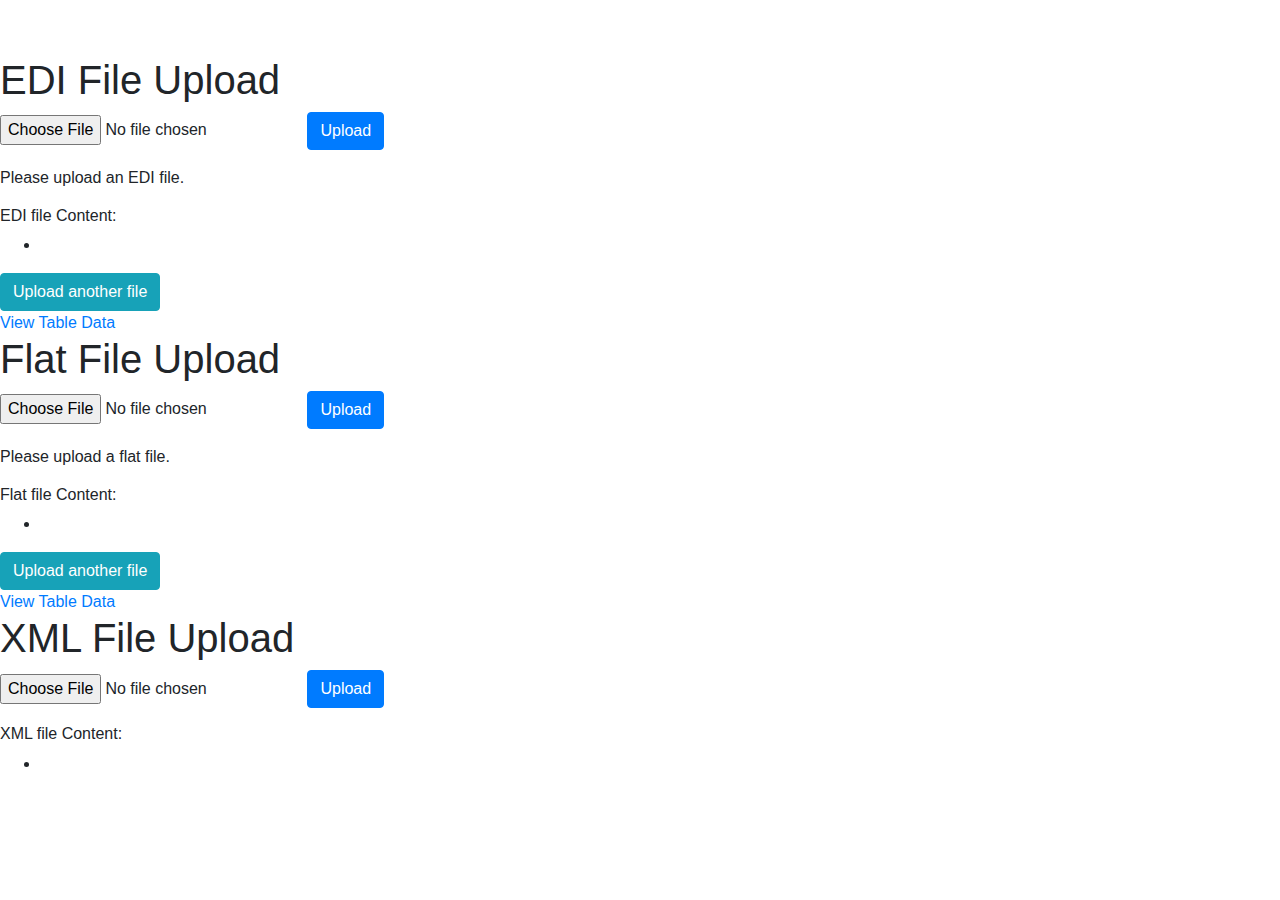
<file: EDIfileReader/src/main/resources/templates/index.html>
<!DOCTYPE html>
<html xmlns:th="http://www.thymeleaf.org">

<head>
	<meta charset="UTF-8">
	<title>File Upload</title>

	<link rel="stylesheet" href="https://cdn.jsdelivr.net/npm/bootstrap@4.0.0/dist/css/bootstrap.min.css"
		integrity="sha384-Gn5384xqQ1aoWXA+058RXPxPg6fy4IWvTNh0E263XmFcJlSAwiGgFAW/dAiS6JXm" crossorigin="anonymous">

	<link rel="stylesheet" th:href="@{/css/style.css}" />
</head>

<body>
	<h1 style="color:rgb(255, 255, 255)" align="center">File Uploader</h1>


	<!--EDi file section-->
	<div class="box">
		<div class="services">

			<h1>EDI File Upload</h1>
			<form method="POST" enctype="multipart/form-data" action="/ediupload">
				<input type="file" name="file">
				<button type="submit" class="btn btn-primary">Upload</button>
				
				<p class="message" th:if="${messageEDI} != null" th:text="${messageEDI}"></p>
				<p th:unless="${isEDIFile}" class="error-message" th:text="${messageEDIerror}" >Please upload an EDI file.</p>

				<h6 th:if="${messageEDI} != null">EDI file Content:</h6>
				<ul>
					<li th:each="value : ${content1}" th:text="${value}">
					</li>
				</ul>
				
				<a type="button" class="btn btn-info" th:if="${messageEDI} != null" href="/">Upload another file</a>
			</form>
			
			<a href="/showData" target="_blank">View Table Data</a>
		</div>
	</div>




	<!--Flat file section-->
	<div class="box1">
		<div class="services">

			<h1>Flat File Upload</h1>
			<form method="POST" enctype="multipart/form-data" action="/upload">
				<input type="file" name="file">
				<button type="submit" class="btn btn-primary">Upload</button>

				<p class="message" th:if="${messageFlat} != null" th:text="${messageFlat}"></p>
				<p th:unless="${isFlatFile}" class="error-message" th:text="${messageFlaterror}">Please upload a flat file.</p>

				<h6 th:if="${messageFlat} != null">Flat file Content:</h6>
				<ul>
					<li th:each="value : ${content}" th:text="${value}"></li>
				</ul>

				<a type="button" class="btn btn-info" th:if="${messageFlat} != null" href="/">Upload another file</a>
				
			
			</form>
				<a href="/showFlatData" target="_blank">View Table Data</a>
		</div>
	</div>
	
	
	
	<!--Xml file section-->
	
	<div class="box">
		<div class="services">
			<h1>XML File Upload</h1>
			<form method="post" enctype="multipart/form-data" th:action="@{/uploadform}">
				<input type="file" name="file">
				<button type="submit" class="btn btn-primary">Upload</button>
				<p class="message" th:if="${message != null}" th:text="${message}"></p>
				<h6 th:if="${content != null}">XML file Content:</h6>
				<ul>
					<li th:each="value : ${content}" th:text="${value}"></li>
				</ul>
			</form>
		</div>
	</div>
	
	
	
	
	
	
	
	
	
	
	
	
	
	
	
	
	
	
	
	
	
	<!--xml file section-->
	<!--<div class="box">
		<div class="services">

			<h1>XML File Upload</h1>
			  <a th:href="@{/uploadform}">Xml File Uploader</a>
			
			
		</div>
	</div>
	-->
	
	
	<!--xml file section-->
<!--	<div class="box">
		<div class="services">

			<h1>XML File Upload</h1>
			<form method="GET" enctype="multipart/form-data" action="/xmlupload">
				<input type="file" name="file">
				<button type="submit" class="btn btn-primary">Upload</button>

				<p class="message" th:if="${messageFlat} != null" th:text="${messageFlat}"></p>
				<p th:unless="${isFlatFile}" class="error-message" th:text="${messageFlaterror}">Please upload a flat file.</p>

				<h6 th:if="${messageFlat} != null">Flat file Content:</h6>
				<ul>
					<li th:each="value : ${content}" th:text="${value}"></li>
				</ul>

				<a type="button" class="btn btn-info" th:if="${messageFlat} != null" href="/">Upload another file</a>
				
			
			</form>
				<a href="/showFlatData" target="_blank">View Table Data</a>
	</div>
	</div>-->
	
	
  


</body>

</html>
</file>
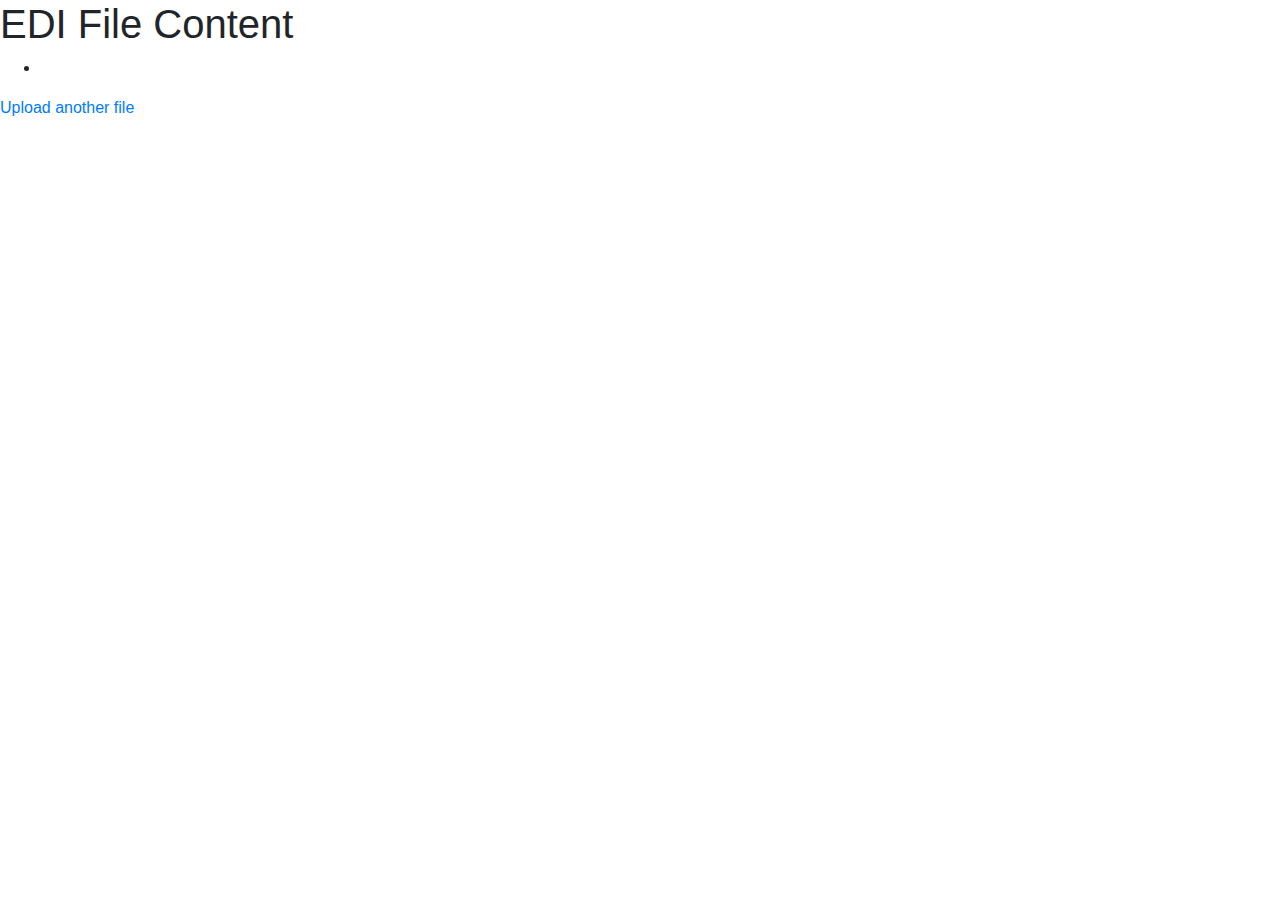
<file: EDIfileReader/src/main/resources/templates/edi.html>
<!DOCTYPE html>
<html xmlns:th="http://www.thymeleaf.org">
<head>
    <meta charset="UTF-8">
    <title>File Content</title>
    <link rel="stylesheet" href="https://cdn.jsdelivr.net/npm/bootstrap@4.0.0/dist/css/bootstrap.min.css"
		integrity="sha384-Gn5384xqQ1aoWXA+058RXPxPg6fy4IWvTNh0E263XmFcJlSAwiGgFAW/dAiS6JXm" crossorigin="anonymous">

    <link rel="stylesheet" th:href="@{/css/style2.css}" />
</head>
<body>

        <section class="services-container">

		<div id="services">
			<div class="box">
				<h1>EDI File Content</h1>
				<form>
					<ul>
						<li th:each="value : ${content1}" th:text="${value}"></li>
						<p></p>
					</ul>
   				<a href="/">Upload another file</a>

				</form>
			</div>
			
		</div>
	</section>
</body>
</html>
</file>
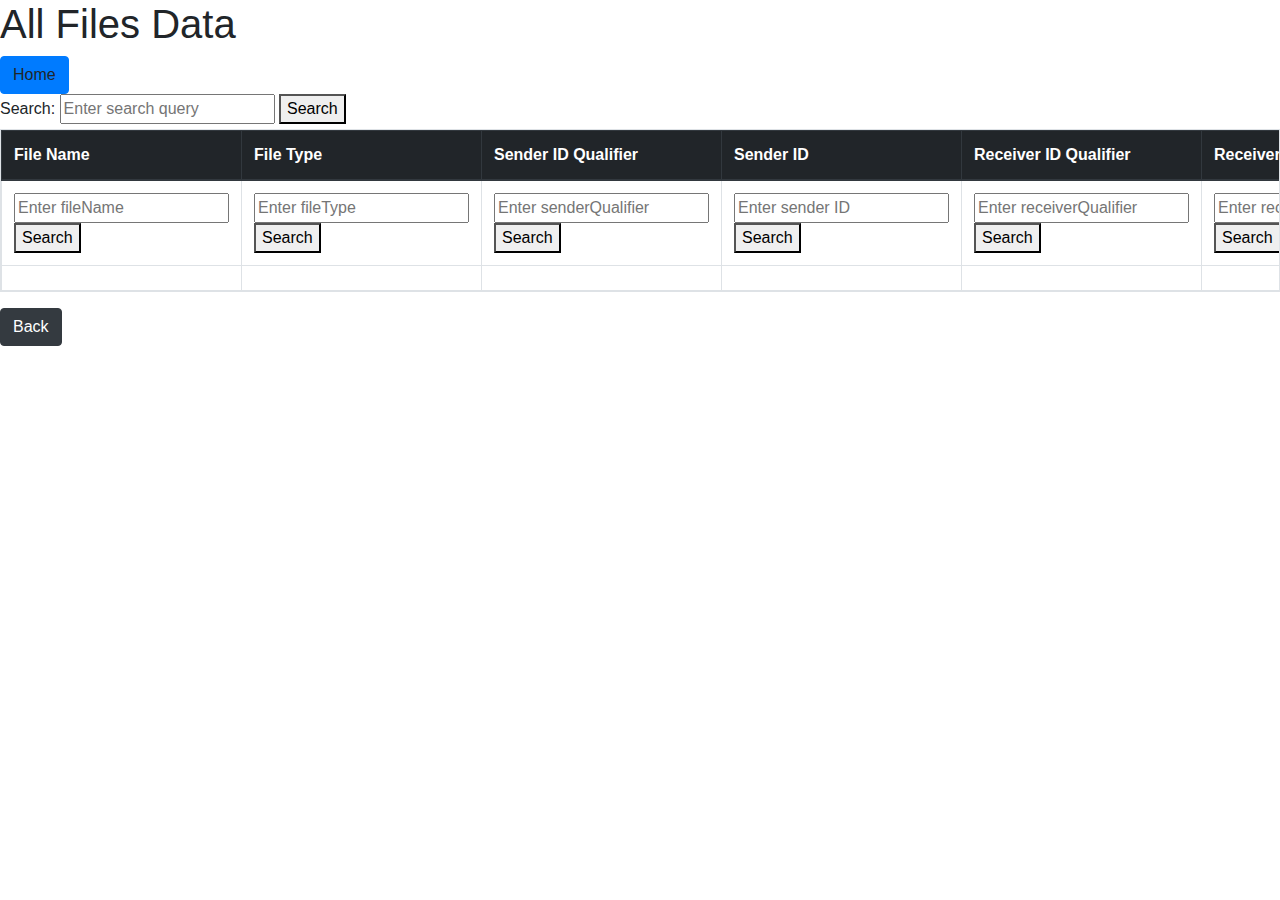
<file: EDIfileReader/src/main/resources/templates/edifiles.html>
<!DOCTYPE html>
<html xmlns:th="http://www.thymeleaf.org">

<head>
	<title>All Files Data</title>
	<link rel="stylesheet" href="https://cdn.jsdelivr.net/npm/bootstrap@4.0.0/dist/css/bootstrap.min.css"
		integrity="sha384-Gn5384xqQ1aoWXA+058RXPxPg6fy4IWvTNh0E263XmFcJlSAwiGgFAW/dAiS6JXm" crossorigin="anonymous">
	<link rel="stylesheet" th:href="@{/css/style2.css}" />
</head>

<body>

	<h1>All Files Data</h1>
	<a class="btn btn-primary" th:href="@{/}">Home</a>

    <form action="/showData" method="GET">
    <label for="searchQuery">Search:</label>
    <input type="text" id="searchQuery" name="searchQuery" placeholder="Enter search query">
    <button type="submit">Search</button>
          </form>

	<table class="table table-bordered table-responsive">
		<thead class="thead-dark">
			<tr>
				<th>File Name </th>
				<th>File Type</th>
				<th>Sender ID Qualifier </th>
				<th>Sender ID </th>
				<th>Receiver ID Qualifier </th>
				<th>Receiver ID </th>
				<th>Functional ID code </th>
				<th>Transaction Code </th>
			</tr>
		</thead>

		<td>
			<form class="td" action="/showData" method="GET">
				<input type="text" id="fileName" name="fileName" placeholder="Enter fileName"> <button
					type="submit">Search</button>
			</form>
		</td>
		<td>
			<form class="td" action="/showData" method="GET">
				<input type="text" id="fileType" name="fileType" placeholder="Enter fileType"> <button
					type="submit">Search</button>
			</form>
		</td>
		<td>
			<form class="td" action="/showData" method="GET">
				<input type="text" id="senderQualifier" name="senderQualifier" placeholder="Enter senderQualifier">
				<button type="submit">Search</button>
			</form>
		</td>

		<td>
			<form class="td" action="/showData" method="GET">
				<!--       
        <label for="senderId">Sender ID:</label>-->
				<input type="text" id="senderId" name="senderId" placeholder="Enter sender ID">

				<button type="submit">Search</button>
			</form>
		</td>
		<td>
			<form class="td" action="/showData" method="GET">
				<input type="text" id="receiverQualifier" name="receiverQualifier"
					placeholder="Enter receiverQualifier"> <button type="submit">Search</button>
			</form>
		</td>
		<td>
			<form class="td" action="/showData" method="GET">
				<input type="text" id="receiverId" name="receiverId" placeholder="Enter receiverId"> <button
					type="submit">Search</button>
			</form>
		</td>

		<td>
			<form class="td" action="/showData" method="GET">
				<input type="text" id="functionalCode" name="functionalCode" placeholder="Enter functionalCode"> <button
					type="submit">Search</button>
			</form>
		</td>
		<td>
			<form class="td" action="/showData" method="GET">
				<input type="text" id="transactionCode" name="transactionCode" placeholder="Enter transactionCode">
				<button type="submit">Search</button>
			</form>
		</td>
		</tr>



		<tr th:each="file : ${edifiles}">
			<td th:text="${file.getFileName()}"></td>
			<td th:text="${file.getFileType()}"></td>
			<td th:text="${file.getSenderQualifier()}"></td>
			<td th:text="${file.getSenderId()}"></td>
			<td th:text="${file.getReceiverQualifier()}"></td>
			<td th:text="${file.getReceiverId()}"></td>
			<td th:text="${file.getFunctionalCode()}"></td>
			<td th:text="${file.getTransactionCode()}"></td>

		</tr>
	</table>
	<input class="btn btn-dark" type="button" value="Back" onclick="history.back()">
	
</body>

</html>
</file>
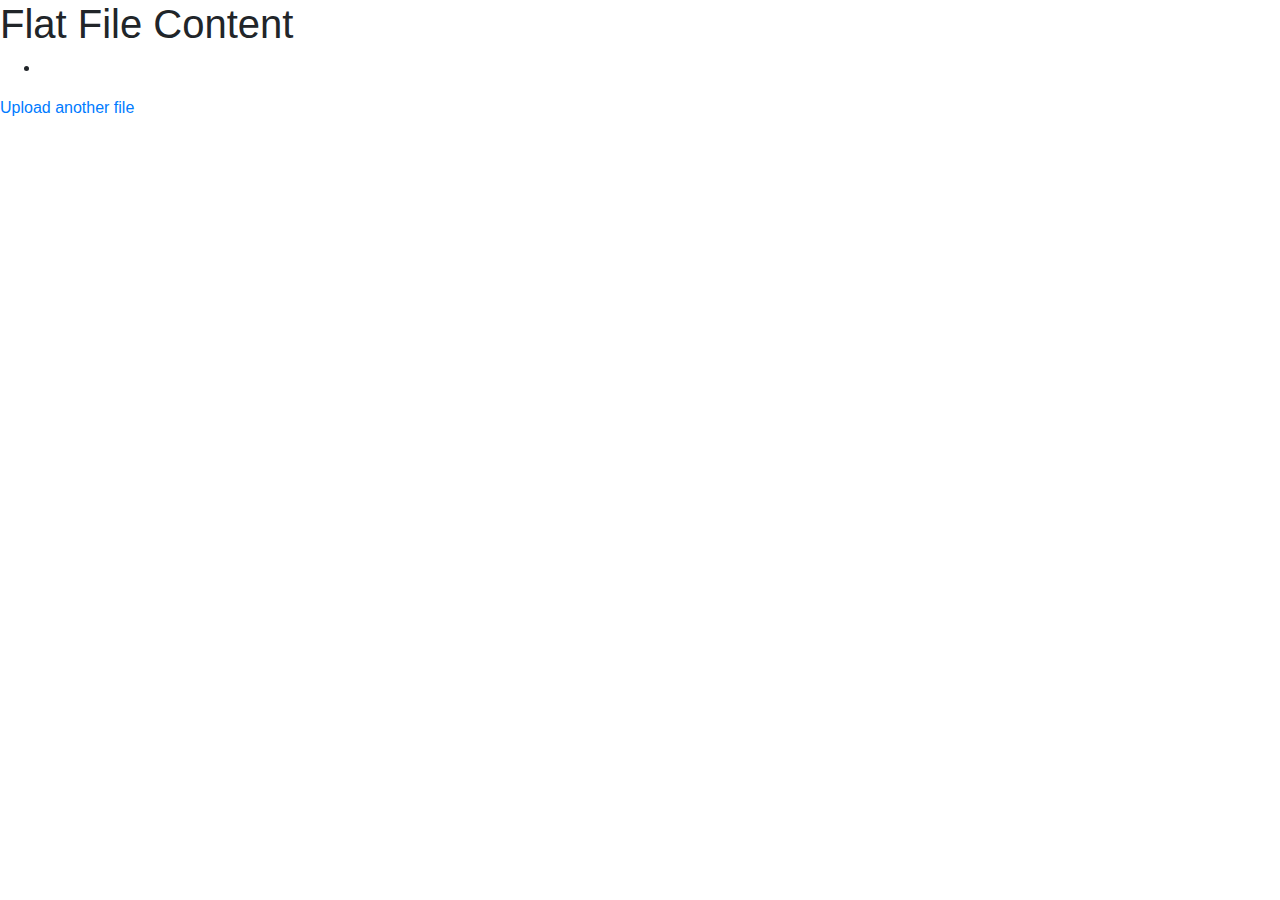
<file: EDIfileReader/src/main/resources/templates/Flatfile.html>
<!DOCTYPE html>
<html xmlns:th="http://www.thymeleaf.org">
<head>
    <meta charset="UTF-8">
    <title>File Content</title>
    <link rel="stylesheet" href="https://cdn.jsdelivr.net/npm/bootstrap@4.0.0/dist/css/bootstrap.min.css"
		integrity="sha384-Gn5384xqQ1aoWXA+058RXPxPg6fy4IWvTNh0E263XmFcJlSAwiGgFAW/dAiS6JXm" crossorigin="anonymous">

    <link rel="stylesheet" th:href="@{/css/style2.css}" />
</head>
<body>

    <section class="services-container">

		<div id="services">
			<div class="box">
				<h1>Flat File Content</h1>
				<form>
					<ul>
						<li th:each="value : ${content}" th:text="${value}"></li>
						<p></p>
					</ul>
					<a href="/">Upload another file</a>
				</form>
			</div>
			
		</div>
	</section>
    
    
    
</body>
</html>
</file>
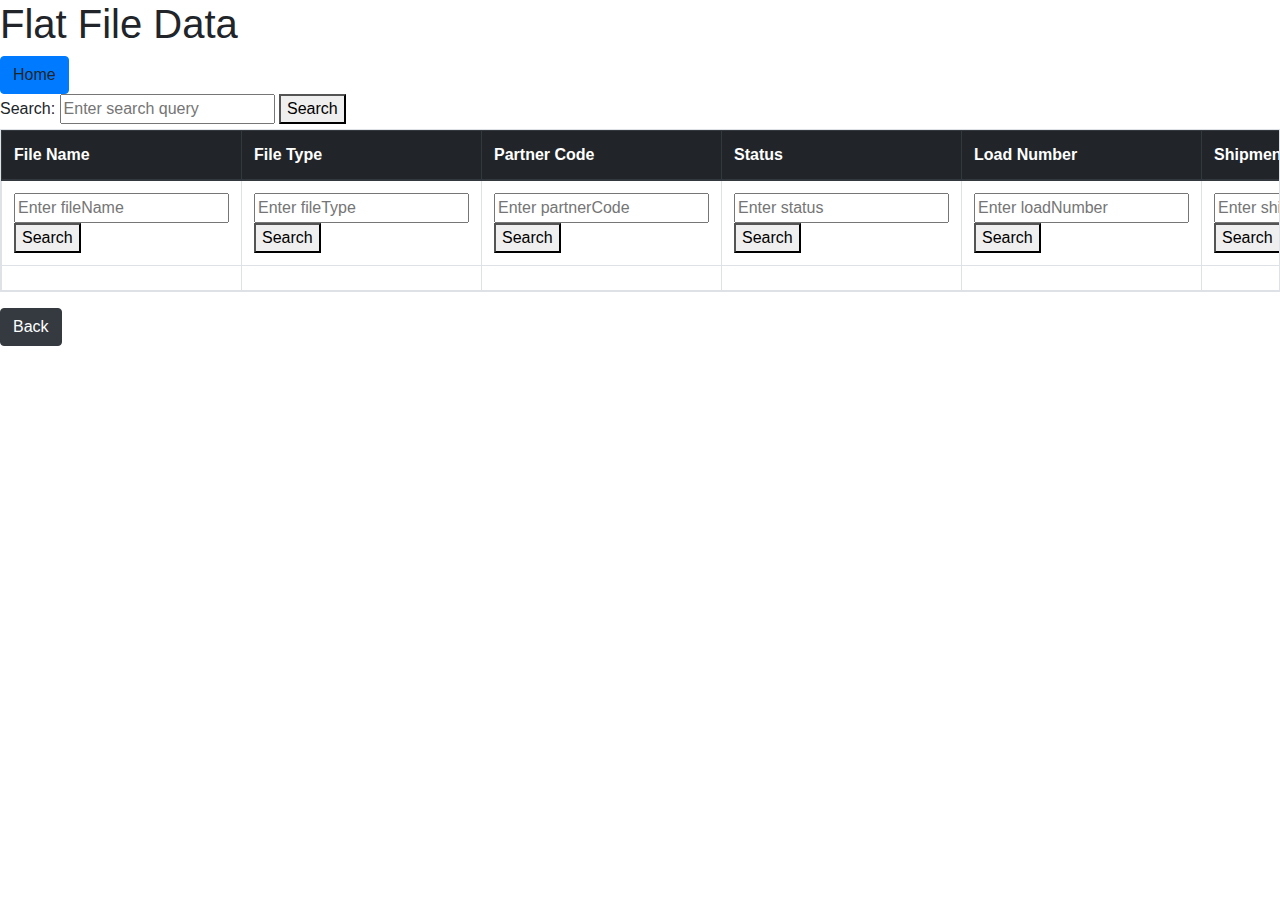
<file: EDIfileReader/src/main/resources/templates/flatfiledata.html>
<!DOCTYPE html>
<html xmlns:th="http://www.thymeleaf.org">
<head>
    <title>Flat File Data</title>
    <link rel="stylesheet" href="https://cdn.jsdelivr.net/npm/bootstrap@4.0.0/dist/css/bootstrap.min.css"
		integrity="sha384-Gn5384xqQ1aoWXA+058RXPxPg6fy4IWvTNh0E263XmFcJlSAwiGgFAW/dAiS6JXm" crossorigin="anonymous">
	<link rel="stylesheet" th:href="@{/css/style2.css}" />
</head>
<body>
    <h1>Flat File Data</h1>
    <a class="btn btn-primary" th:href="@{/}">Home</a>
        
        <form action="/showFlatData" method="GET">
    <label for="searchQuery">Search:</label>
    <input type="text" id="searchQuery" name="searchQuery" placeholder="Enter search query">
    <button type="submit">Search</button>
          </form>
        <!--<form action="/showFlatData" method="GET">
              
        <label for="partnerCode">Partner Code:</label>
        <input type="text" id="partnerCode" name="partnerCode" placeholder="Enter partnerCode"><br><br>
        
        <button type="submit">Search</button>
        </form>-->
    
    
    
        <table class="table table-bordered table-responsive">
      <thead class="thead-dark">
        <tr>
            <th>File Name</th>
            <th>File Type</th>
            <th>Partner Code</th>
            <th>Status</th>
            <th>Load Number</th>
            <th>Shipment ID</th>
        </tr>
      </thead>
      
      <tr>
      <td>
       <form class="td" action="/showFlatData" method="GET">
         <input type="text" id="fileName" name="fileName" placeholder="Enter fileName"> 
         <button type="submit">Search</button>
         </form>
      </td>
      <td> 
         <form class="td" action="/showFlatData" method="GET">
         <input type="text" id="fileType" name="fileType" placeholder="Enter fileType"> 
         <button type="submit">Search</button>
         </form>
      </td>
      <td>
       <form class="td" action="/showFlatData" method="GET">
         <input type="text" id="partnerCode" name="partnerCode" placeholder="Enter partnerCode"> 
         <button type="submit">Search</button>
         </form>
      </td>
      <td>
       <form class="td" action="/showFlatData" method="GET">
         <input type="text" id="status" name="status" placeholder="Enter status"> 
         <button type="submit">Search</button>
         </form>
      </td>
      <td>
       <form class="td" action="/showFlatData" method="GET">
         <input type="text" id="loadNumber" name="loadNumber" placeholder="Enter loadNumber"> 
         <button type="submit">Search</button>
         </form>
      </td>
      <td>
       <form class="td" action="/showFlatData" method="GET">
         <input type="text" id="shipmentId" name="shipmentId" placeholder="Enter shipmentId"> 
         <button type="submit">Search</button>
         </form>
      </td>
      </tr>
      
      
      
      
        <!-- Iterate over the files and display their details -->
        <tr th:each="file : ${flatfiledata}">
            <td th:text="${file.getFileName()}"></td>
            <td th:text="${file.getFileType()}"></td>
            <td th:text="${file.getPartnerCode()}"></td>
            <td th:text="${file.getStatus()}"></td>
            <td th:text="${file.getLoadNumber()}"></td>
            <td th:text="${file.getShipmentId()}"></td>
        </tr>
    </table>
     <input class="btn btn-dark" type="button" value="Back" onclick="history.back()">
</body>
</html>
</file>
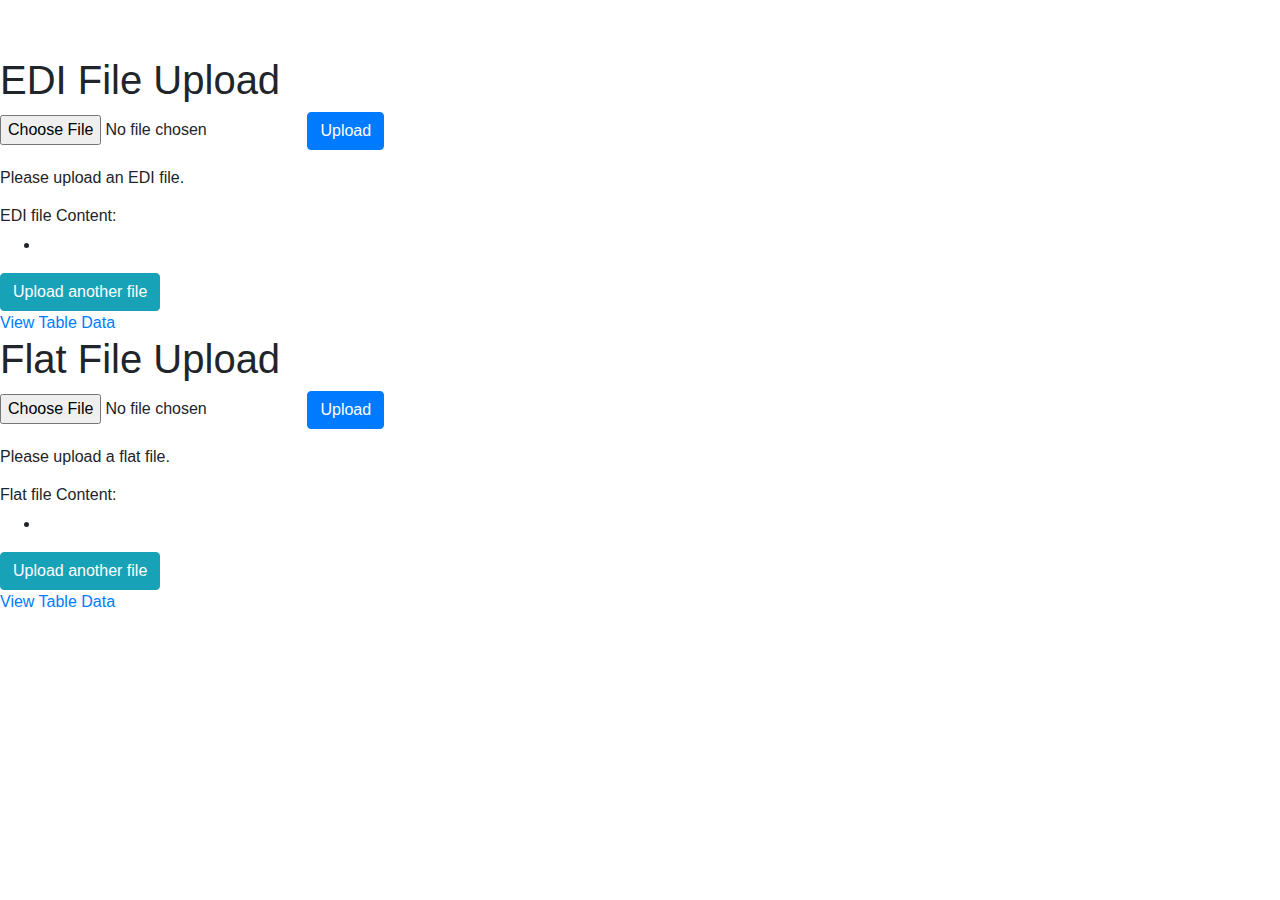
<file: EDIfileReader/src/main/resources/templates/Upload.html>
<!DOCTYPE html>
<html xmlns:th="http://www.thymeleaf.org">

<head>
	<meta charset="UTF-8">
	<title>File Upload</title>

	<link rel="stylesheet" href="https://cdn.jsdelivr.net/npm/bootstrap@4.0.0/dist/css/bootstrap.min.css"
		integrity="sha384-Gn5384xqQ1aoWXA+058RXPxPg6fy4IWvTNh0E263XmFcJlSAwiGgFAW/dAiS6JXm" crossorigin="anonymous">

	<link rel="stylesheet" th:href="@{/css/style.css}" />
</head>

<body>
	<h1 style="color:rgb(255, 255, 255)" align="center">File Uploader</h1>


	<!--EDi file section-->
	<div class="box">
		<div class="services">

			<h1>EDI File Upload</h1>
			<form method="POST" enctype="multipart/form-data" action="/ediupload">
				<input type="file" name="file">
				<button type="submit" class="btn btn-primary">Upload</button>
				
				<p class="message" th:if="${messageEDI} != null" th:text="${messageEDI}"></p>
				<p th:unless="${isEDIFile}" class="error-message" th:text="${messageEDIerror}" >Please upload an EDI file.</p>

				<h6 th:if="${messageEDI} != null">EDI file Content:</h6>
				<ul>
					<li th:each="value : ${content1}" th:text="${value}">
					</li>
				</ul>
				
				<a type="button" class="btn btn-info" th:if="${messageEDI} != null" href="/">Upload another file</a>
			</form>
			
			<a href="/showData" target="_blank">View Table Data</a>
		</div>
	</div>




	<!--Flat file section-->
	<div class="box1">
		<div class="services">

			<h1>Flat File Upload</h1>
			<form method="POST" enctype="multipart/form-data" action="/upload">
				<input type="file" name="file">
				<button type="submit" class="btn btn-primary">Upload</button>

				<p class="message" th:if="${messageFlat} != null" th:text="${messageFlat}"></p>
				<p th:unless="${isFlatFile}" class="error-message" th:text="${messageFlaterror}">Please upload a flat file.</p>

				<h6 th:if="${messageFlat} != null">Flat file Content:</h6>
				<ul>
					<li th:each="value : ${content}" th:text="${value}"></li>
				</ul>

				<a type="button" class="btn btn-info" th:if="${messageFlat} != null" href="/">Upload another file</a>
				
			
			</form>
				<a href="/showFlatData" target="_blank">View Table Data</a>
		</div>
	</div>



</body>

</html>
</file>
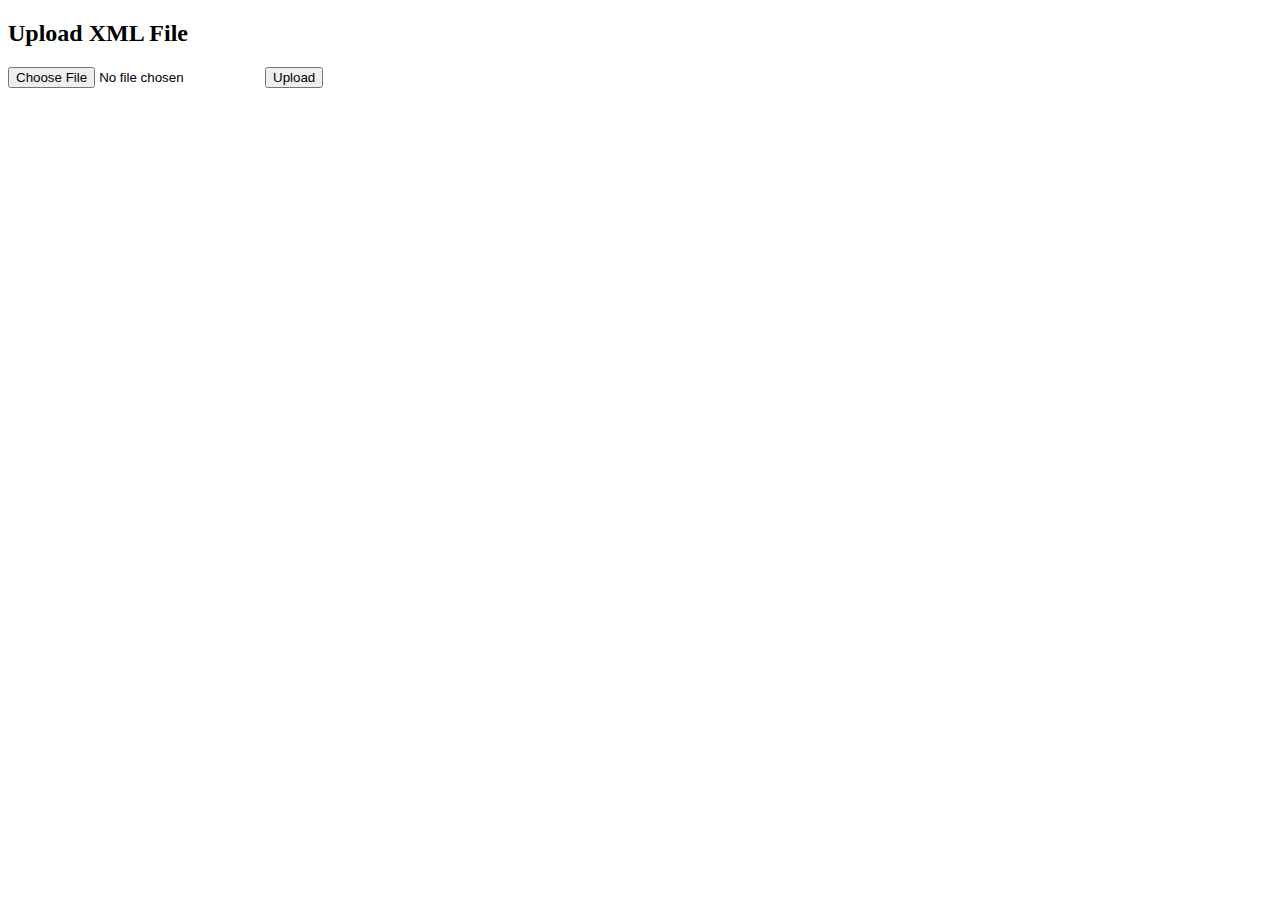
<file: EDIfileReader/src/main/resources/templates/uploadform.html>
<!--<!DOCTYPE html>
<html xmlns:th="http://www.thymeleaf.org">

<head>
	<meta charset="UTF-8">
	<title>Xml File Upload</title>

	<link rel="stylesheet" href="https://cdn.jsdelivr.net/npm/bootstrap@4.0.0/dist/css/bootstrap.min.css"
		integrity="sha384-Gn5384xqQ1aoWXA+058RXPxPg6fy4IWvTNh0E263XmFcJlSAwiGgFAW/dAiS6JXm" crossorigin="anonymous">

	<link rel="stylesheet" th:href="@{/css/style.css}" />
</head>

<body>
	<h1>Upload XML File</h1>
	<form action="/xmlupload" method="post" enctype="multipart/form-data">
		<input type="file" name="file" accept=".xml">
		<input type="submit" value="Upload XML File">
	</form>
	
	
	
	
</body>

</html>-->


<!DOCTYPE html>
<html>
<head>
<title>XML File Upload</title>
</head>
<body>
<h2>Upload XML File</h2>
<form th:action="@{/upload1}" method="post" enctype="multipart/form-data">
<input type="file" name="file" accept=".xml" required>
<button type="submit">Upload</button>
</form>
</body>
</html>
</file>
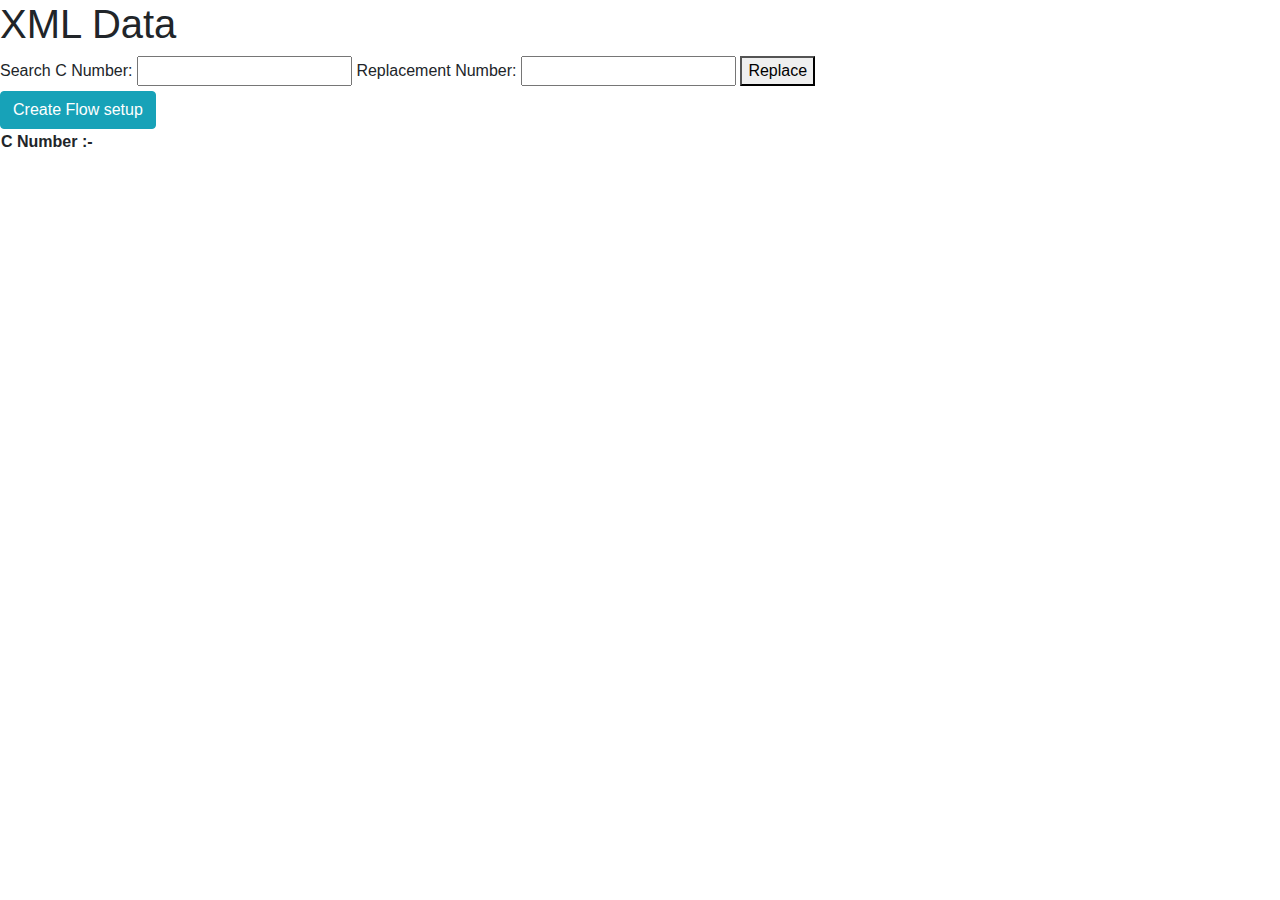
<file: EDIfileReader/src/main/resources/templates/xmldata.html>
<!DOCTYPE html>
<html xmlns:th="http://www.thymeleaf.org">

<head>
	<meta charset="UTF-8">
	<title>Xml File Upload</title>

	<link rel="stylesheet" href="https://cdn.jsdelivr.net/npm/bootstrap@4.0.0/dist/css/bootstrap.min.css"
		integrity="sha384-Gn5384xqQ1aoWXA+058RXPxPg6fy4IWvTNh0E263XmFcJlSAwiGgFAW/dAiS6JXm" crossorigin="anonymous">

	<!--<link rel="stylesheet" th:href="@{/css/style.css}" />-->
</head>

<body>
	<h1>XML Data</h1>
	<!-- Add a search form -->
	<form th:action="@{/search}" method="get">
		<label for="searchInput">Search C Number:</label>
		<input type="text" id="searchInput" name="cNumber">
		<!--<button type="submit">Search</button>-->
		<label for="replacementInput">Replacement Number:</label>
		<input type="text" id="replacementInput" name="replacementNumber">
		<button type="submit">Replace</button>
	</form>
	
	<a type="button" class="btn btn-info" href="/Flowset">Create Flow setup</a>
	<table>
		<thead class="thead-dark">
			<tr>
				<th>C Number :-</th>
			</tr>
		</thead>
		<tr th:each="data : ${modifiedContent}">
			<td th:text="${data}"></td>
		</tr>
	</table>




</body>



</html>
</file>
